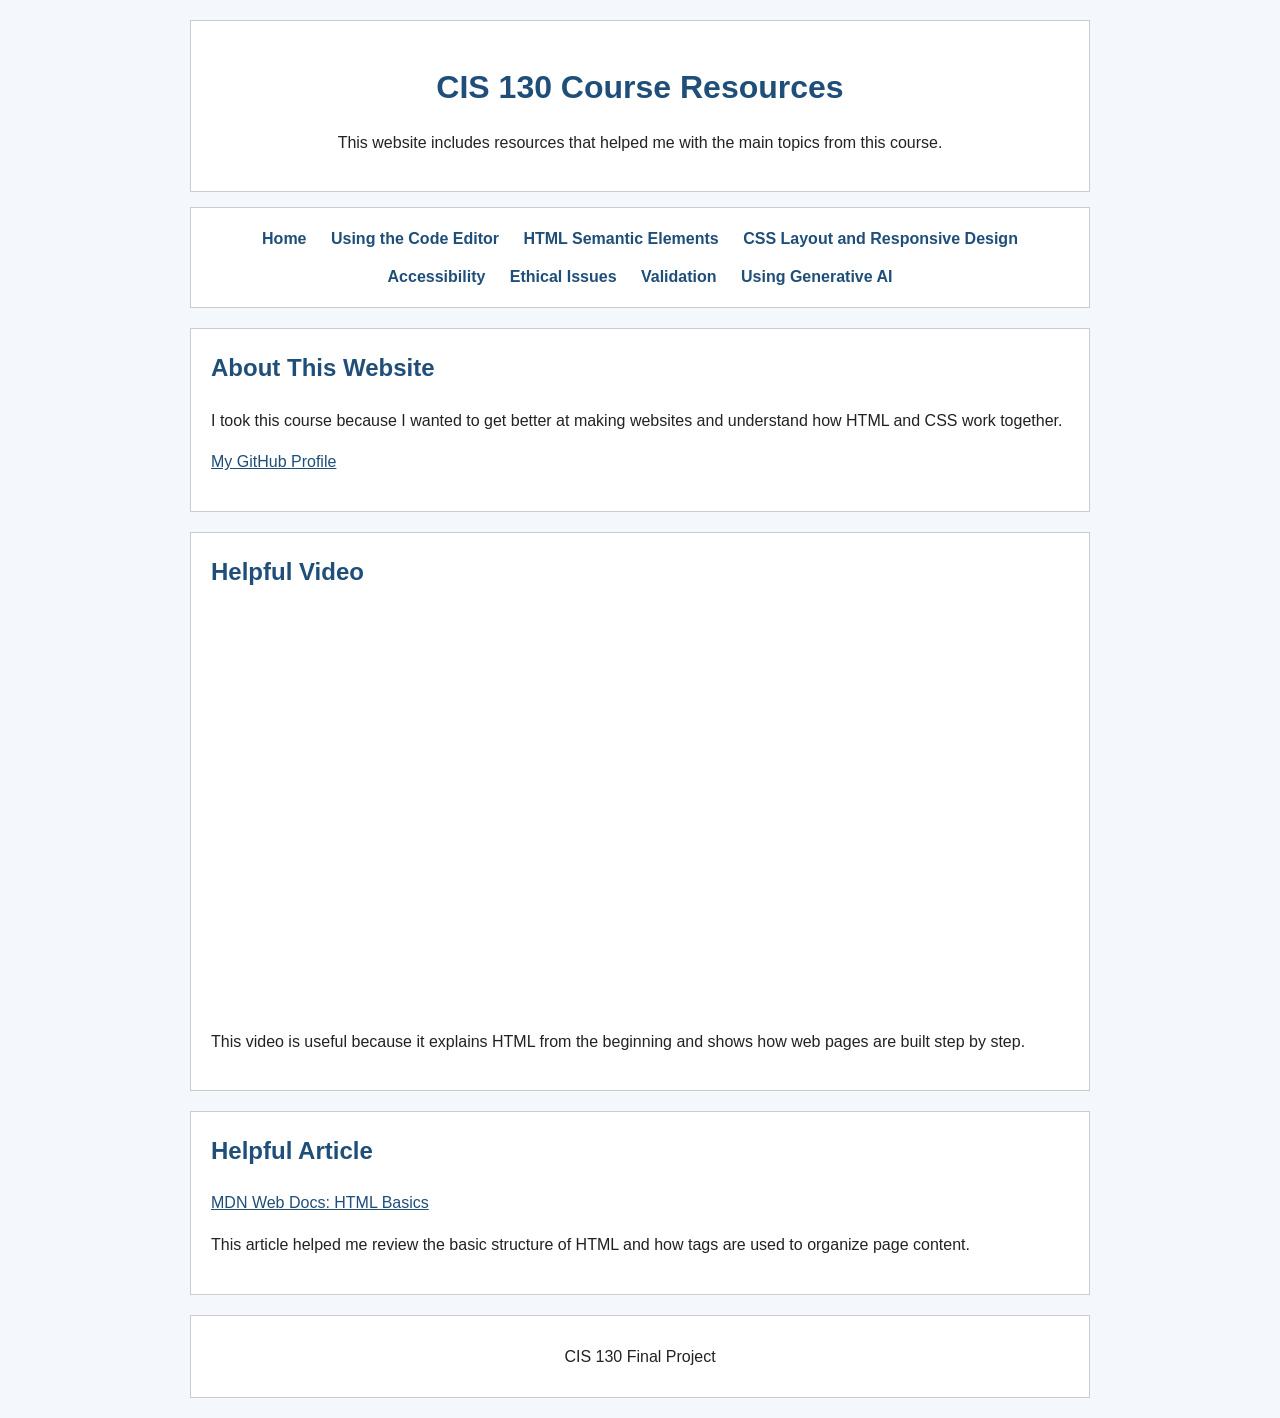
<file: index.html>
<!DOCTYPE html>

<html lang="en">

<head>
    <meta charset="UTF-8">
    <meta name="viewport" content="width=device-width, initial-scale=1.0">
    <title>CIS 130 Course Resources</title>
    <link rel="stylesheet" href="styles.css">
</head>

<body>

    <header>
        <h1>CIS 130 Course Resources</h1>
        <p>This website includes resources that helped me with the main topics from this course.</p>
    </header>

    <nav aria-label="Main navigation">
        <a href="index.html">Home</a>
        <a href="using-editor.html">Using the Code Editor</a>
        <a href="semantic-elements.html">HTML Semantic Elements</a>
        <a href="css-layout.html">CSS Layout and Responsive Design</a>
        <a href="accessibility.html">Accessibility</a>
        <a href="web-ethics.html">Ethical Issues</a>
        <a href="html-css-validation.html">Validation</a>
        <a href="using-ai.html">Using Generative AI</a>
    </nav>

    <main>

        <section>
            <h2>About This Website</h2>
            <p>I took this course because I wanted to get better at making websites and understand how HTML and CSS work together.</p>
            <p><a href="https://github.com/loghorn36">My GitHub Profile</a></p>
        </section>

        <section>
            <h2>Helpful Video</h2>
            <div class="video-wrapper">
                <iframe src="https://www.youtube.com/embed/PlxWf493en4" title="HTML Tutorial for Beginners" allowfullscreen></iframe>
            </div>
            <p>This video is useful because it explains HTML from the beginning and shows how web pages are built step by step.</p>
        </section>

        <article>
            <h2>Helpful Article</h2>
            <p><a href="https://developer.mozilla.org/en-US/docs/Learn_web_development/Core/Structuring_content/Basic_HTML_syntax">MDN Web Docs: HTML Basics</a></p>
            <p>This article helped me review the basic structure of HTML and how tags are used to organize page content.</p>
        </article>

    </main>

    <footer>
        <p>CIS 130 Final Project</p>
    </footer>

</body>

</html>
</file>
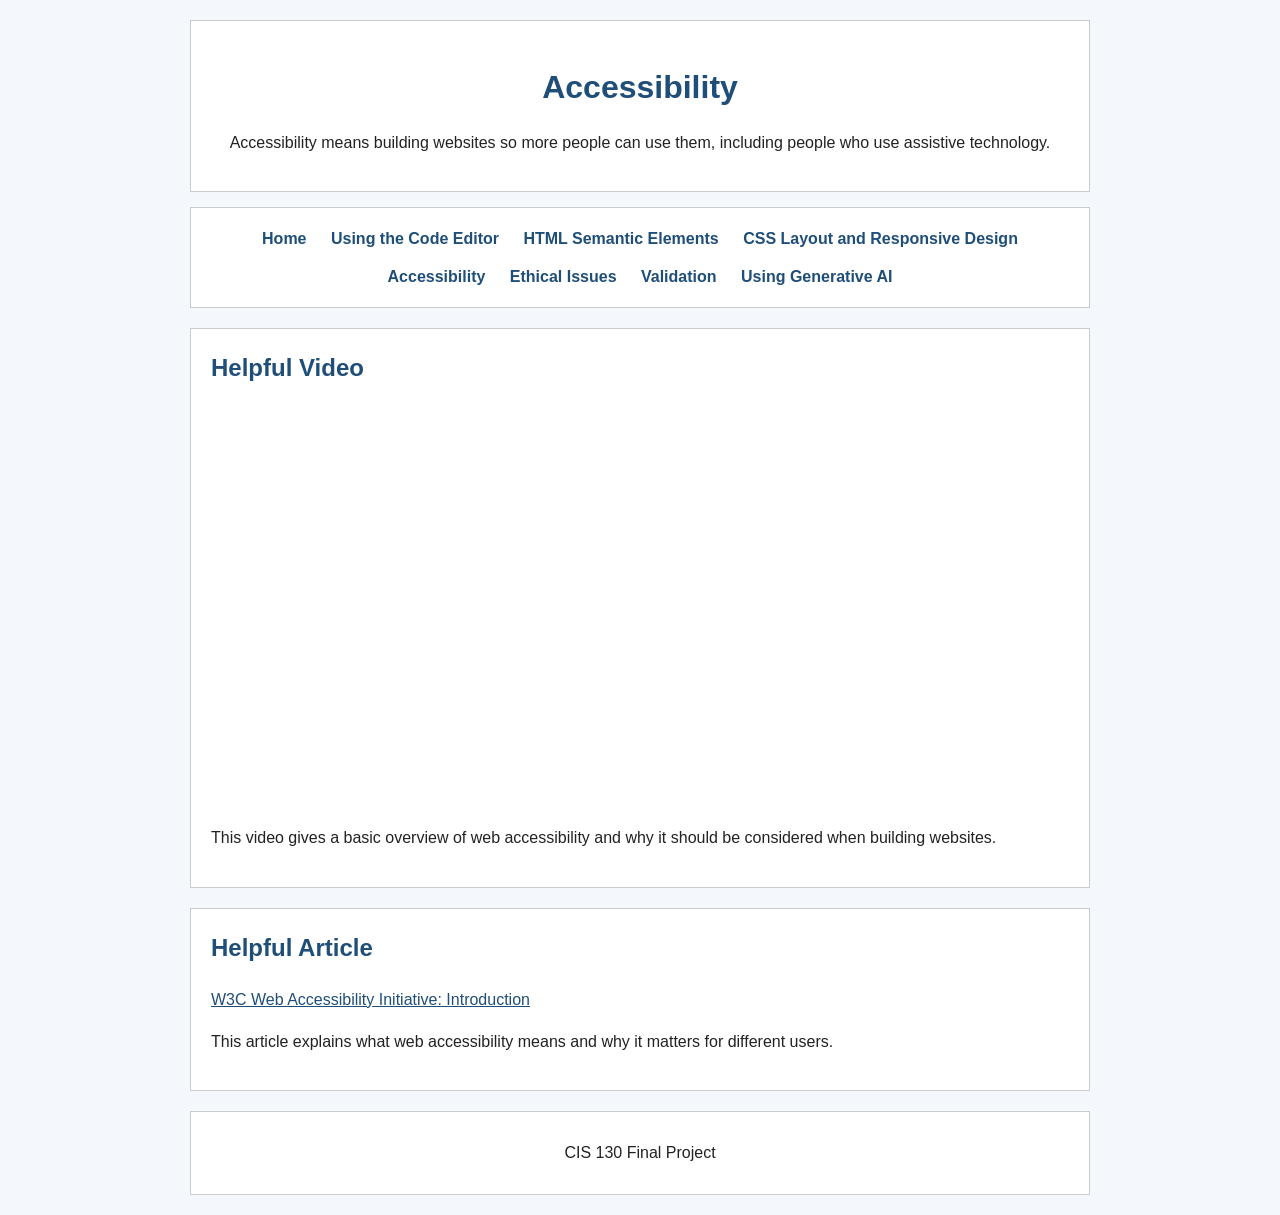
<file: accessibility.html>
<!DOCTYPE html>

<html lang="en">

<head>
    <meta charset="UTF-8">
    <meta name="viewport" content="width=device-width, initial-scale=1.0">
    <title>Accessibility</title>
    <link rel="stylesheet" href="styles.css">
</head>

<body>

    <header>
        <h1>Accessibility</h1>
        <p>Accessibility means building websites so more people can use them, including people who use assistive technology.</p>
    </header>

    <nav aria-label="Main navigation">
        <a href="index.html">Home</a>
        <a href="using-editor.html">Using the Code Editor</a>
        <a href="semantic-elements.html">HTML Semantic Elements</a>
        <a href="css-layout.html">CSS Layout and Responsive Design</a>
        <a href="accessibility.html">Accessibility</a>
        <a href="web-ethics.html">Ethical Issues</a>
        <a href="html-css-validation.html">Validation</a>
        <a href="using-ai.html">Using Generative AI</a>
    </nav>

    <main>

        <section>
            <h2>Helpful Video</h2>
            <div class="video-wrapper">
                <iframe src="https://www.youtube.com/embed/20SHvU2PKsM" title="Web Accessibility Tutorial" allowfullscreen></iframe>
            </div>
            <p>This video gives a basic overview of web accessibility and why it should be considered when building websites.</p>
        </section>

        <article>
            <h2>Helpful Article</h2>
            <p><a href="https://www.w3.org/WAI/fundamentals/accessibility-intro/">W3C Web Accessibility Initiative: Introduction</a></p>
            <p>This article explains what web accessibility means and why it matters for different users.</p>
        </article>

    </main>

    <footer>
        <p>CIS 130 Final Project</p>
    </footer>

</body>

</html>
</file>
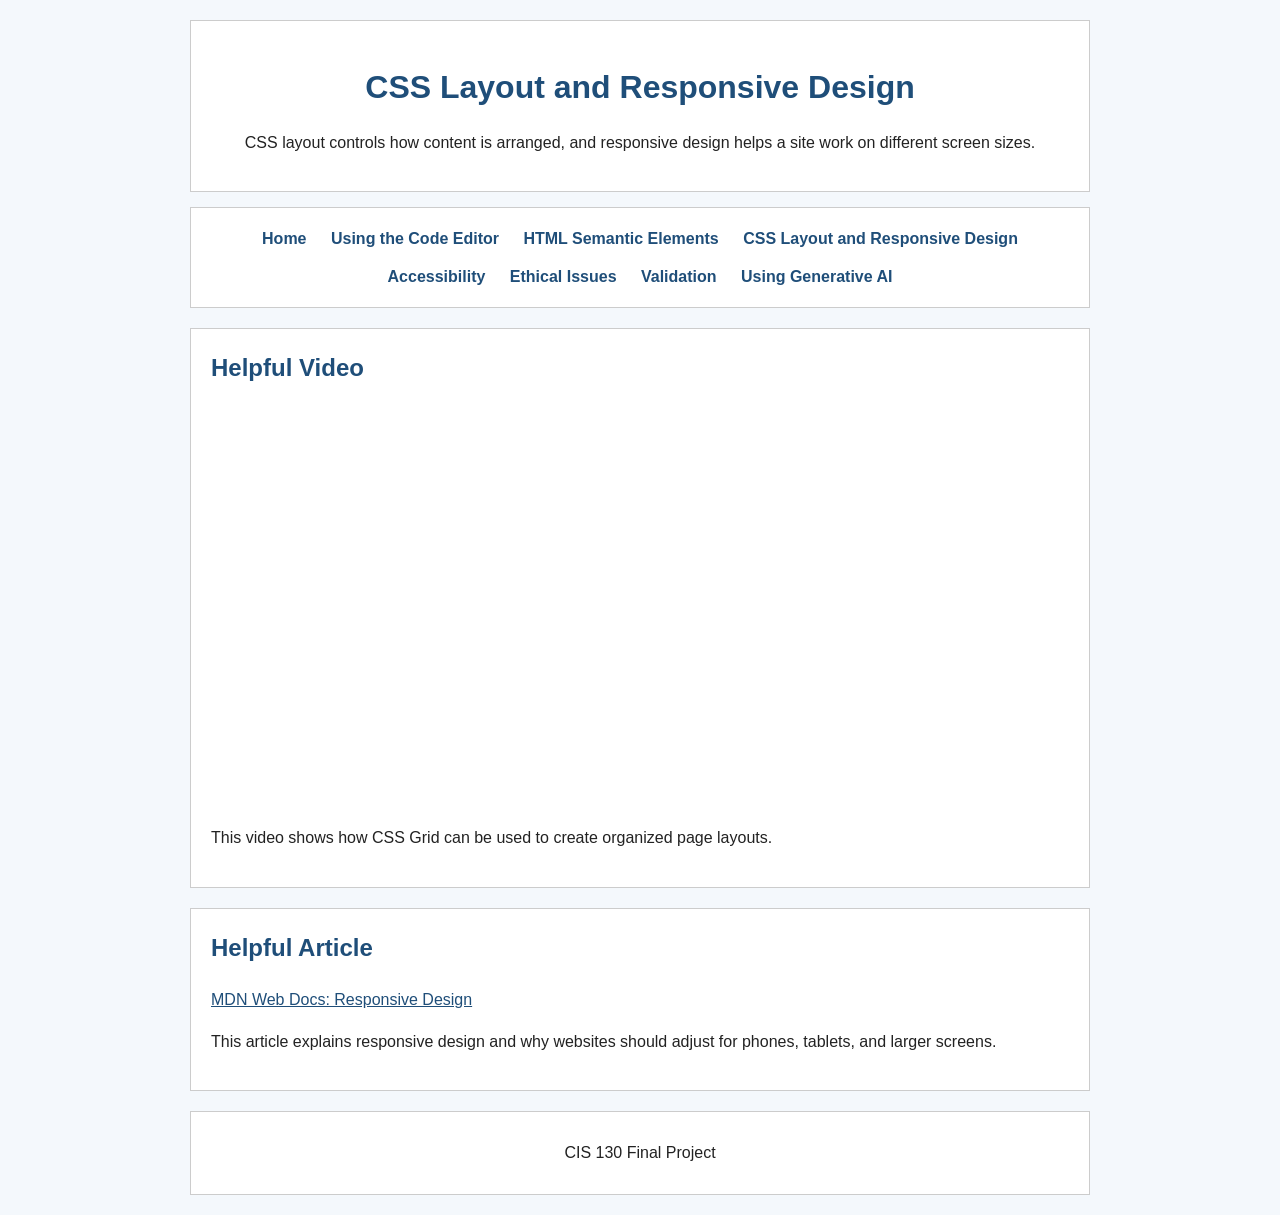
<file: css-layout.html>
<!DOCTYPE html>

<html lang="en">

<head>
    <meta charset="UTF-8">
    <meta name="viewport" content="width=device-width, initial-scale=1.0">
    <title>CSS Layout and Responsive Design</title>
    <link rel="stylesheet" href="styles.css">
</head>

<body>

    <header>
        <h1>CSS Layout and Responsive Design</h1>
        <p>CSS layout controls how content is arranged, and responsive design helps a site work on different screen sizes.</p>
    </header>

    <nav aria-label="Main navigation">
        <a href="index.html">Home</a>
        <a href="using-editor.html">Using the Code Editor</a>
        <a href="semantic-elements.html">HTML Semantic Elements</a>
        <a href="css-layout.html">CSS Layout and Responsive Design</a>
        <a href="accessibility.html">Accessibility</a>
        <a href="web-ethics.html">Ethical Issues</a>
        <a href="html-css-validation.html">Validation</a>
        <a href="using-ai.html">Using Generative AI</a>
    </nav>

    <main>

        <section>
            <h2>Helpful Video</h2>
            <div class="video-wrapper">
                <iframe src="https://www.youtube.com/embed/jV8B24rSN5o" title="CSS Grid Tutorial" allowfullscreen></iframe>
            </div>
            <p>This video shows how CSS Grid can be used to create organized page layouts.</p>
        </section>

        <article>
            <h2>Helpful Article</h2>
            <p><a href="https://developer.mozilla.org/en-US/docs/Learn_web_development/Core/CSS_layout/Responsive_Design">MDN Web Docs: Responsive Design</a></p>
            <p>This article explains responsive design and why websites should adjust for phones, tablets, and larger screens.</p>
        </article>

    </main>

    <footer>
        <p>CIS 130 Final Project</p>
    </footer>

</body>

</html>
</file>
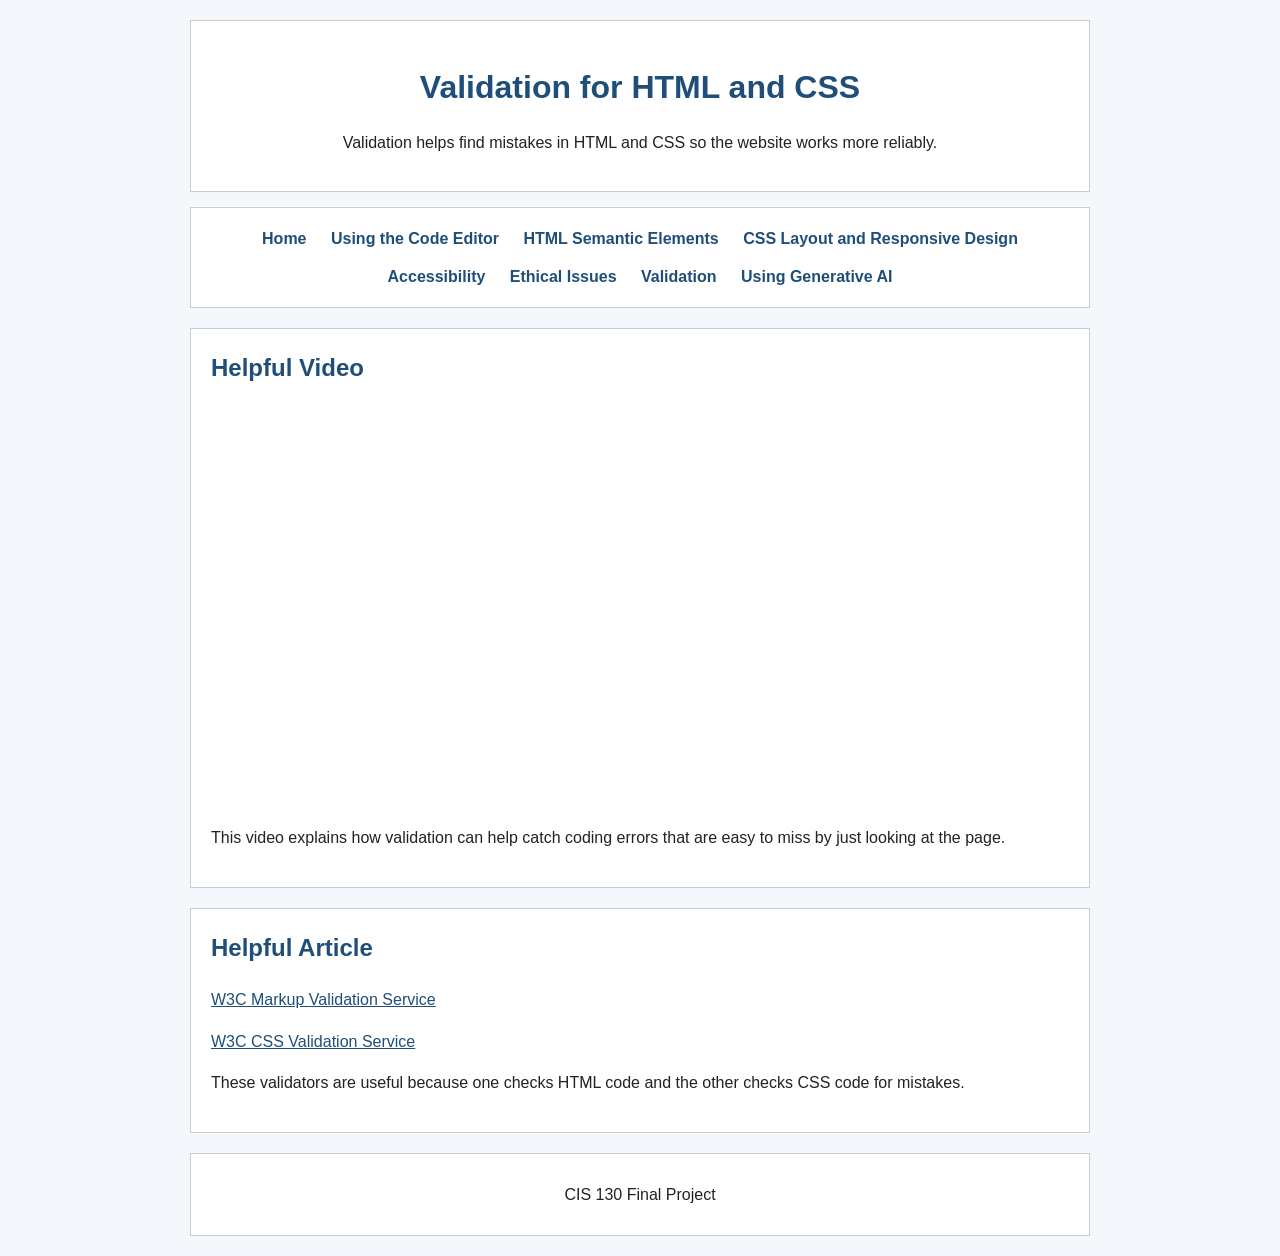
<file: html-css-validation.html>
<!DOCTYPE html>

<html lang="en">

<head>
    <meta charset="UTF-8">
    <meta name="viewport" content="width=device-width, initial-scale=1.0">
    <title>Validation for HTML and CSS</title>
    <link rel="stylesheet" href="styles.css">
</head>

<body>

    <header>
        <h1>Validation for HTML and CSS</h1>
        <p>Validation helps find mistakes in HTML and CSS so the website works more reliably.</p>
    </header>

    <nav aria-label="Main navigation">
        <a href="index.html">Home</a>
        <a href="using-editor.html">Using the Code Editor</a>
        <a href="semantic-elements.html">HTML Semantic Elements</a>
        <a href="css-layout.html">CSS Layout and Responsive Design</a>
        <a href="accessibility.html">Accessibility</a>
        <a href="web-ethics.html">Ethical Issues</a>
        <a href="html-css-validation.html">Validation</a>
        <a href="using-ai.html">Using Generative AI</a>
    </nav>

    <main>

        <section>
            <h2>Helpful Video</h2>
            <div class="video-wrapper">
                <iframe src="https://www.youtube.com/embed/T_8tT0zwhZc" title="How to use W3C HTML and CSS code validators" allowfullscreen></iframe>
            </div>
            <p>This video explains how validation can help catch coding errors that are easy to miss by just looking at the page.</p>
        </section>

        <article>
            <h2>Helpful Article</h2>
            <p><a href="https://validator.w3.org/">W3C Markup Validation Service</a></p>
            <p><a href="https://jigsaw.w3.org/css-validator/">W3C CSS Validation Service</a></p>
            <p>These validators are useful because one checks HTML code and the other checks CSS code for mistakes.</p>
        </article>
    </main>

    <footer>
        <p>CIS 130 Final Project</p>
    </footer>

</body>

</html>
</file>
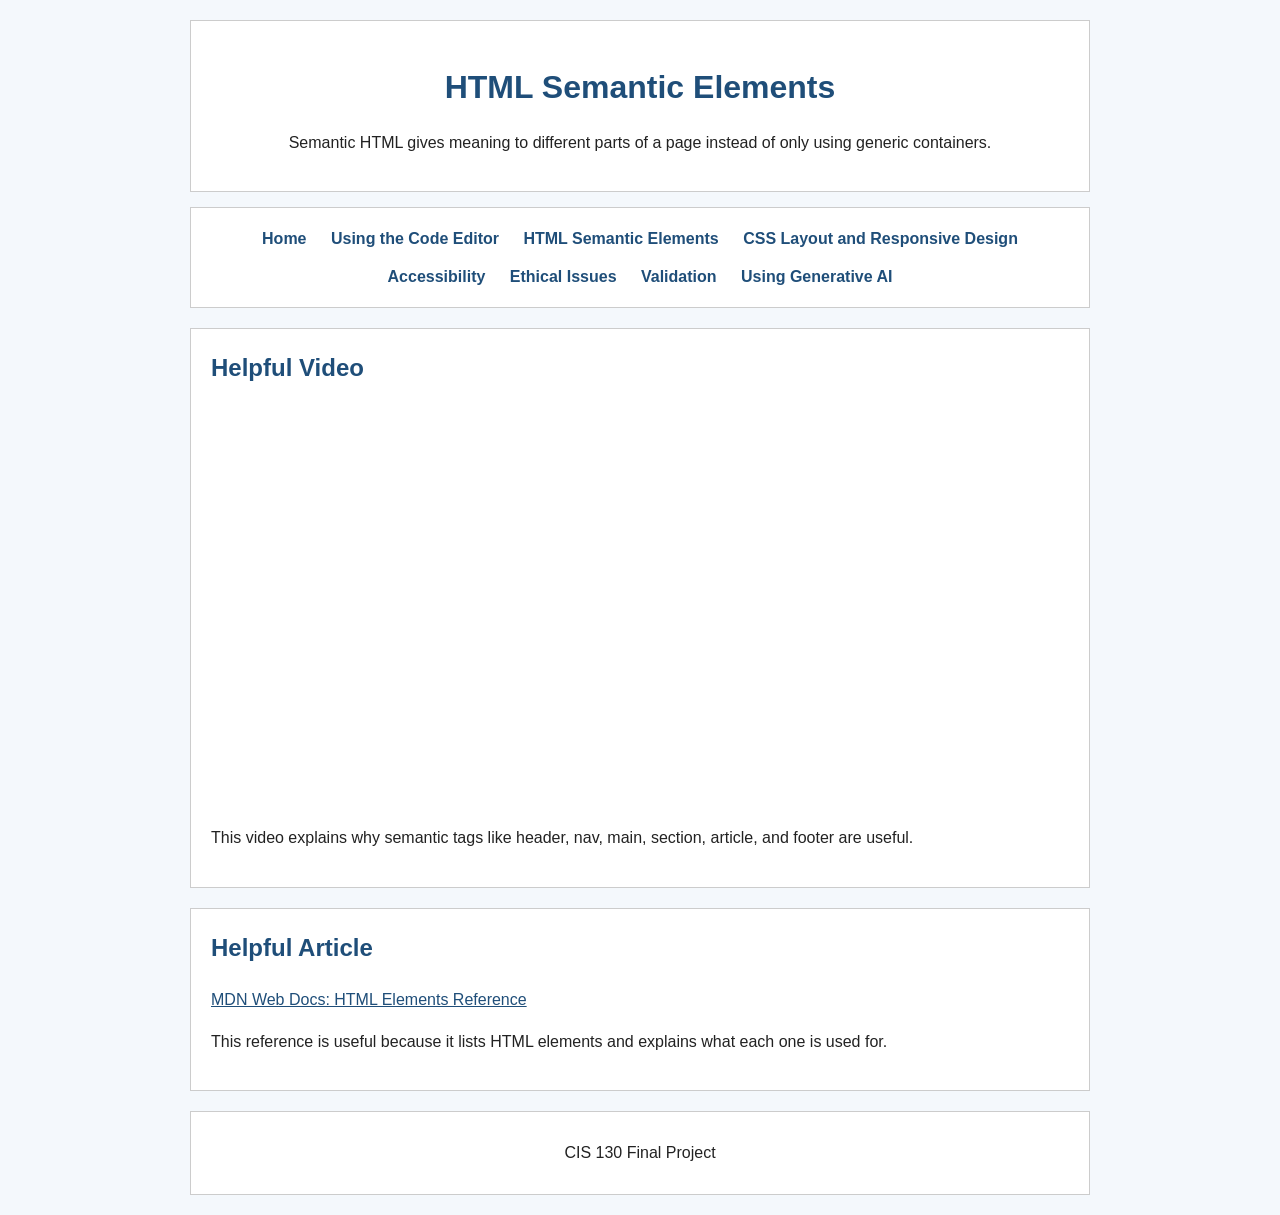
<file: semantic-elements.html>
<!DOCTYPE html>

<html lang="en">

<head>
    <meta charset="UTF-8">
    <meta name="viewport" content="width=device-width, initial-scale=1.0">
    <title>HTML Semantic Elements</title>
    <link rel="stylesheet" href="styles.css">
</head>

<body>

    <header>
        <h1>HTML Semantic Elements</h1>
        <p>Semantic HTML gives meaning to different parts of a page instead of only using generic containers.</p>
    </header>

    <nav aria-label="Main navigation">
        <a href="index.html">Home</a>
        <a href="using-editor.html">Using the Code Editor</a>
        <a href="semantic-elements.html">HTML Semantic Elements</a>
        <a href="css-layout.html">CSS Layout and Responsive Design</a>
        <a href="accessibility.html">Accessibility</a>
        <a href="web-ethics.html">Ethical Issues</a>
        <a href="html-css-validation.html">Validation</a>
        <a href="using-ai.html">Using Generative AI</a>
    </nav>

    <main>

        <section>
            <h2>Helpful Video</h2>
            <div class="video-wrapper">
                <iframe src="https://www.youtube.com/embed/bOUhq46fd5g" title="Semantic HTML Explained" allowfullscreen></iframe>
            </div>
            <p>This video explains why semantic tags like header, nav, main, section, article, and footer are useful.</p>
        </section>

        <article>
            <h2>Helpful Article</h2>
            <p><a href="https://developer.mozilla.org/en-US/docs/Web/HTML/Reference/Elements">MDN Web Docs: HTML Elements Reference</a></p>
            <p>This reference is useful because it lists HTML elements and explains what each one is used for.</p>
        </article>

    </main>

    <footer>
        <p>CIS 130 Final Project</p>
    </footer>

</body>

</html>
</file>
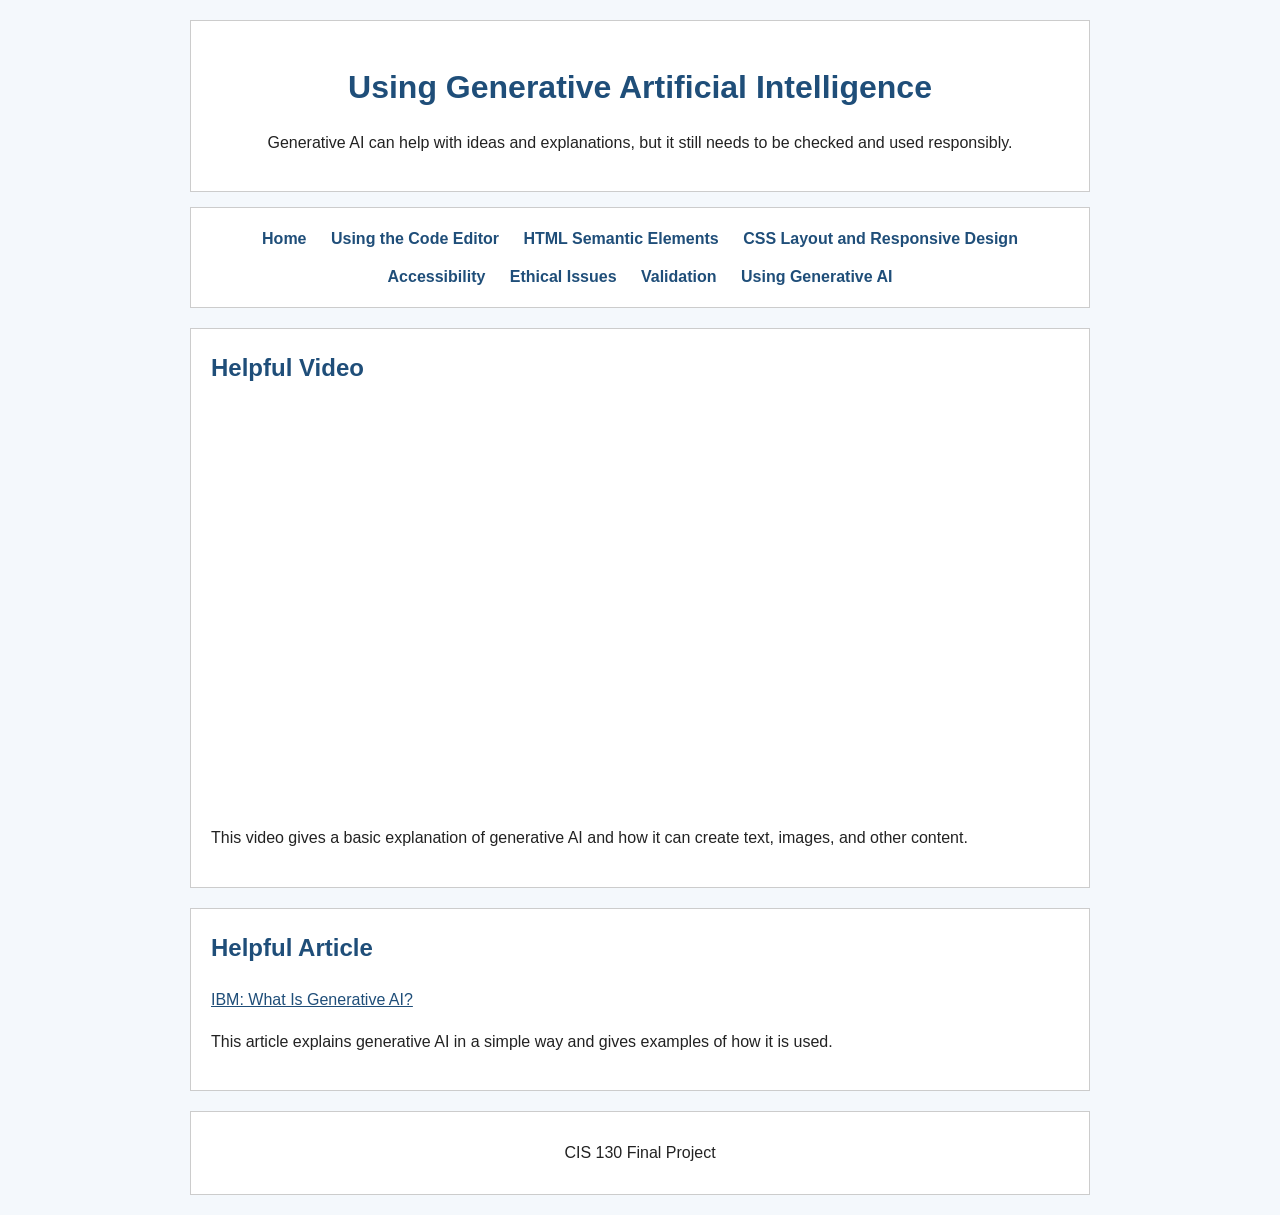
<file: using-ai.html>
<!DOCTYPE html>

<html lang="en">

<head>
    <meta charset="UTF-8">
    <meta name="viewport" content="width=device-width, initial-scale=1.0">
    <title>Using Generative Artificial Intelligence</title>
    <link rel="stylesheet" href="styles.css">
</head>

<body>

    <header>
        <h1>Using Generative Artificial Intelligence</h1>
        <p>Generative AI can help with ideas and explanations, but it still needs to be checked and used responsibly.</p>
    </header>

    <nav aria-label="Main navigation">
        <a href="index.html">Home</a>
        <a href="using-editor.html">Using the Code Editor</a>
        <a href="semantic-elements.html">HTML Semantic Elements</a>
        <a href="css-layout.html">CSS Layout and Responsive Design</a>
        <a href="accessibility.html">Accessibility</a>
        <a href="web-ethics.html">Ethical Issues</a>
        <a href="html-css-validation.html">Validation</a>
        <a href="using-ai.html">Using Generative AI</a>
    </nav>

    <main>

        <section>
            <h2>Helpful Video</h2>
            <div class="video-wrapper">
                <iframe src="https://www.youtube.com/embed/G2fqAlgmoPo" title="What Is Generative AI?" allowfullscreen></iframe>
            </div>
            <p>This video gives a basic explanation of generative AI and how it can create text, images, and other content.</p>
        </section>

        <article>
            <h2>Helpful Article</h2>
            <p><a href="https://www.ibm.com/think/topics/generative-ai">IBM: What Is Generative AI?</a></p>
            <p>This article explains generative AI in a simple way and gives examples of how it is used.</p>
        </article>

    </main>

    <footer>
        <p>CIS 130 Final Project</p>
    </footer>

</body>

</html>
</file>
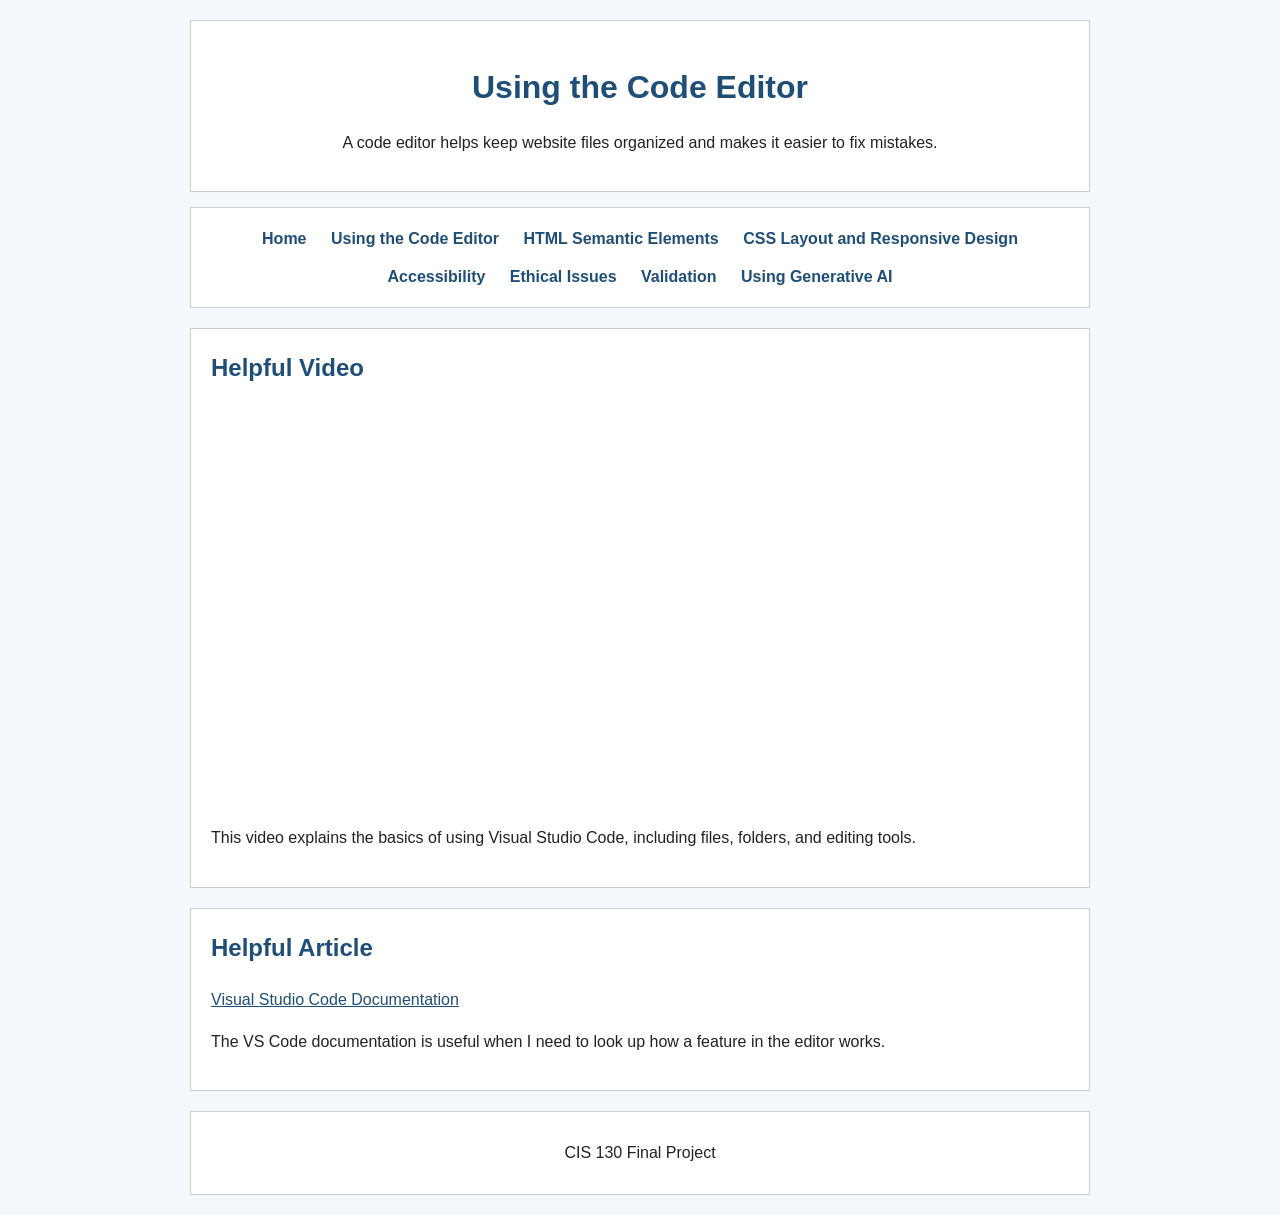
<file: using-editor.html>
<!DOCTYPE html>

<html lang="en">

<head>
    <meta charset="UTF-8">
    <meta name="viewport" content="width=device-width, initial-scale=1.0">
    <title>Using the Code Editor</title>
    <link rel="stylesheet" href="styles.css">
</head>

<body>

    <header>
        <h1>Using the Code Editor</h1>
        <p>A code editor helps keep website files organized and makes it easier to fix mistakes.</p>
    </header>

    <nav aria-label="Main navigation">
        <a href="index.html">Home</a>
        <a href="using-editor.html">Using the Code Editor</a>
        <a href="semantic-elements.html">HTML Semantic Elements</a>
        <a href="css-layout.html">CSS Layout and Responsive Design</a>
        <a href="accessibility.html">Accessibility</a>
        <a href="web-ethics.html">Ethical Issues</a>
        <a href="html-css-validation.html">Validation</a>
        <a href="using-ai.html">Using Generative AI</a>
    </nav>

    <main>

        <section>
            <h2>Helpful Video</h2>
            <div class="video-wrapper">
                <iframe src="https://www.youtube.com/embed/ORrELERGIHs" title="Visual Studio Code Tutorial for Beginners" allowfullscreen></iframe>
            </div>
            <p>This video explains the basics of using Visual Studio Code, including files, folders, and editing tools.</p>
        </section>

        <article>
            <h2>Helpful Article</h2>
            <p><a href="https://code.visualstudio.com/docs">Visual Studio Code Documentation</a></p>
            <p>The VS Code documentation is useful when I need to look up how a feature in the editor works.</p>
        </article>

    </main>

    <footer>
        <p>CIS 130 Final Project</p>
    </footer>

</body>

</html>
</file>
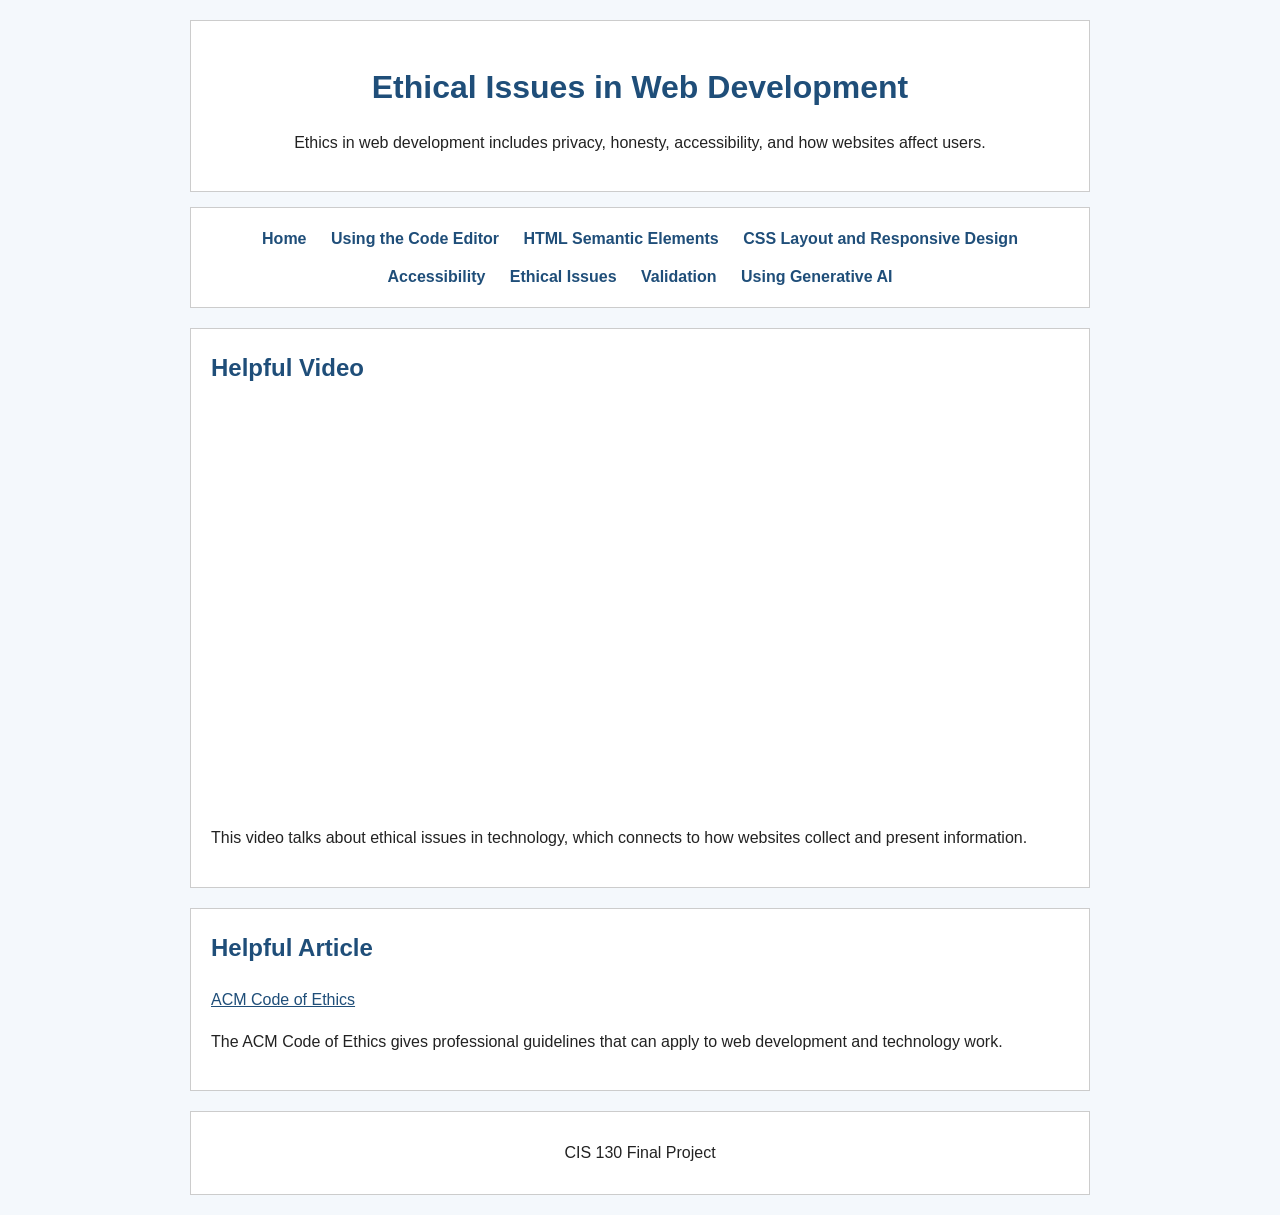
<file: web-ethics.html>
<!DOCTYPE html>

<html lang="en">

<head>
    <meta charset="UTF-8">
    <meta name="viewport" content="width=device-width, initial-scale=1.0">
    <title>Ethical Issues in Web Development</title>
    <link rel="stylesheet" href="styles.css">
</head>

<body>

    <header>
        <h1>Ethical Issues in Web Development</h1>
        <p>Ethics in web development includes privacy, honesty, accessibility, and how websites affect users.</p>
    </header>

    <nav aria-label="Main navigation">
        <a href="index.html">Home</a>
        <a href="using-editor.html">Using the Code Editor</a>
        <a href="semantic-elements.html">HTML Semantic Elements</a>
        <a href="css-layout.html">CSS Layout and Responsive Design</a>
        <a href="accessibility.html">Accessibility</a>
        <a href="web-ethics.html">Ethical Issues</a>
        <a href="html-css-validation.html">Validation</a>
        <a href="using-ai.html">Using Generative AI</a>
    </nav>

    <main>

        <section>
            <h2>Helpful Video</h2>
            <div class="video-wrapper">
                <iframe src="https://www.youtube.com/embed/u399XmkjeXo" title="Ethics in Technology" allowfullscreen></iframe>
            </div>
            <p>This video talks about ethical issues in technology, which connects to how websites collect and present information.</p>
        </section>

        <article>
            <h2>Helpful Article</h2>
            <p><a href="https://www.acm.org/code-of-ethics">ACM Code of Ethics</a></p>
            <p>The ACM Code of Ethics gives professional guidelines that can apply to web development and technology work.</p>
        </article>

    </main>

    <footer>
        <p>CIS 130 Final Project</p>
    </footer>

</body>

</html>
</file>
<file: styles.css>
* {
    box-sizing: border-box;
}

body {
    margin: 0;
    font-family: Tahoma, Arial, sans-serif;
    background-color: #f4f8fc;
    color: #222222;
    line-height: 1.6;
}

header, nav, main, footer {
    width: 85%;
    max-width: 900px;
    margin: auto;
}

header {
    background-color: white;
    border: 1px solid #cccccc;
    padding: 20px;
    margin-top: 20px;
    text-align: center;
}

header h1 {
    color: #1f4e79;
    margin-bottom: 10px;
}

nav {
    background-color: white;
    border: 1px solid #cccccc;
    padding: 12px;
    margin-top: 15px;
    text-align: center;
}

nav a {
    color: #1f4e79;
    text-decoration: none;
    font-weight: bold;
    margin: 6px 10px;
    display: inline-block;
}

nav a:hover {
    text-decoration: underline;
}

main {
    margin-top: 20px;
}

section, article {
    background-color: white;
    border: 1px solid #cccccc;
    padding: 20px;
    margin-bottom: 20px;
}

h2 {
    color: #1f4e79;
    margin-top: 0;
}

a {
    color: #1f4e79;
}

a:hover {
    color: #a64b00;
}

.video-wrapper {
    width: 100%;
    max-width: 700px;
    aspect-ratio: 16 / 9;
    margin: 15px 0;
}

.video-wrapper iframe {
    width: 100%;
    height: 100%;
    border: 0;
}

footer {
    background-color: white;
    border: 1px solid #cccccc;
    color: #222222;
    text-align: center;
    padding: 12px;
    margin-bottom: 20px;
}

@media (max-width: 700px) {
    header, nav, main, footer {
        width: 94%;
    }

    nav a {
        display: block;
        margin: 8px 0;
    }

    section, article {
        padding: 15px;
    }
}
</file>
